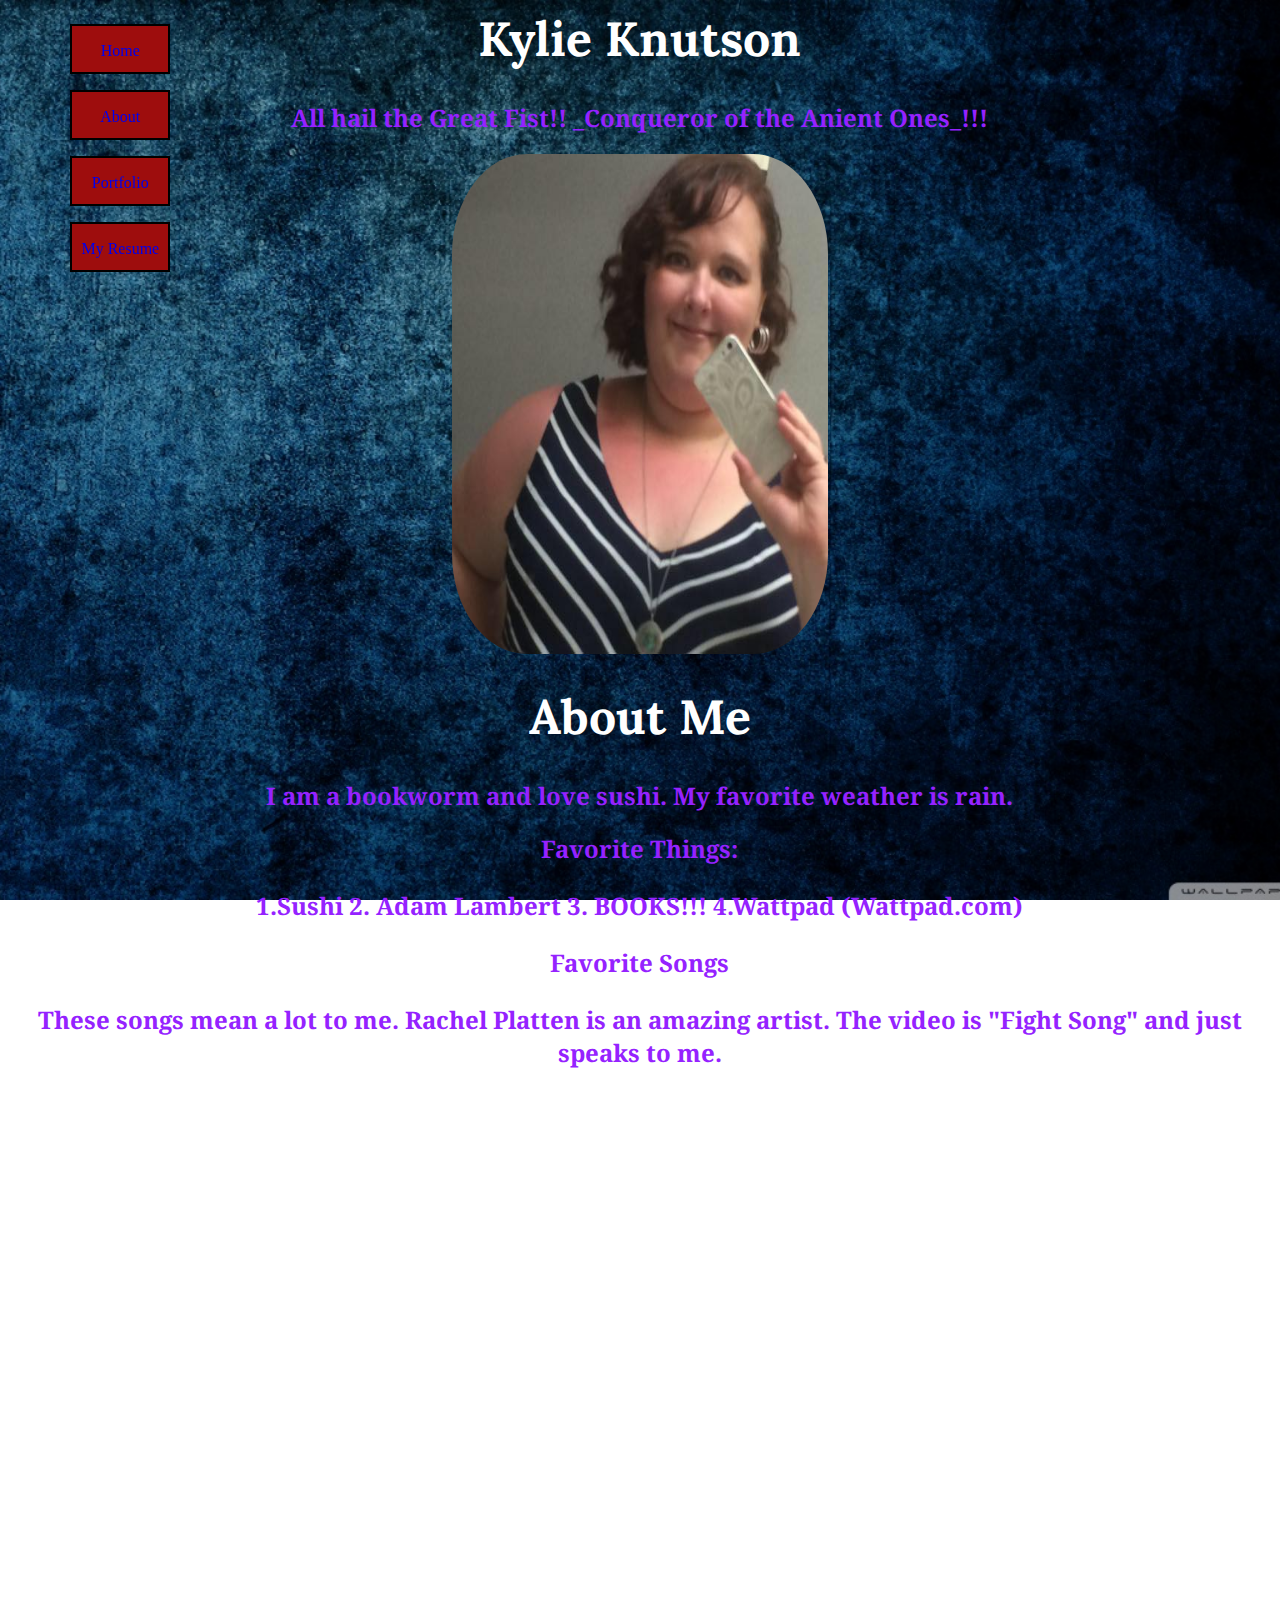
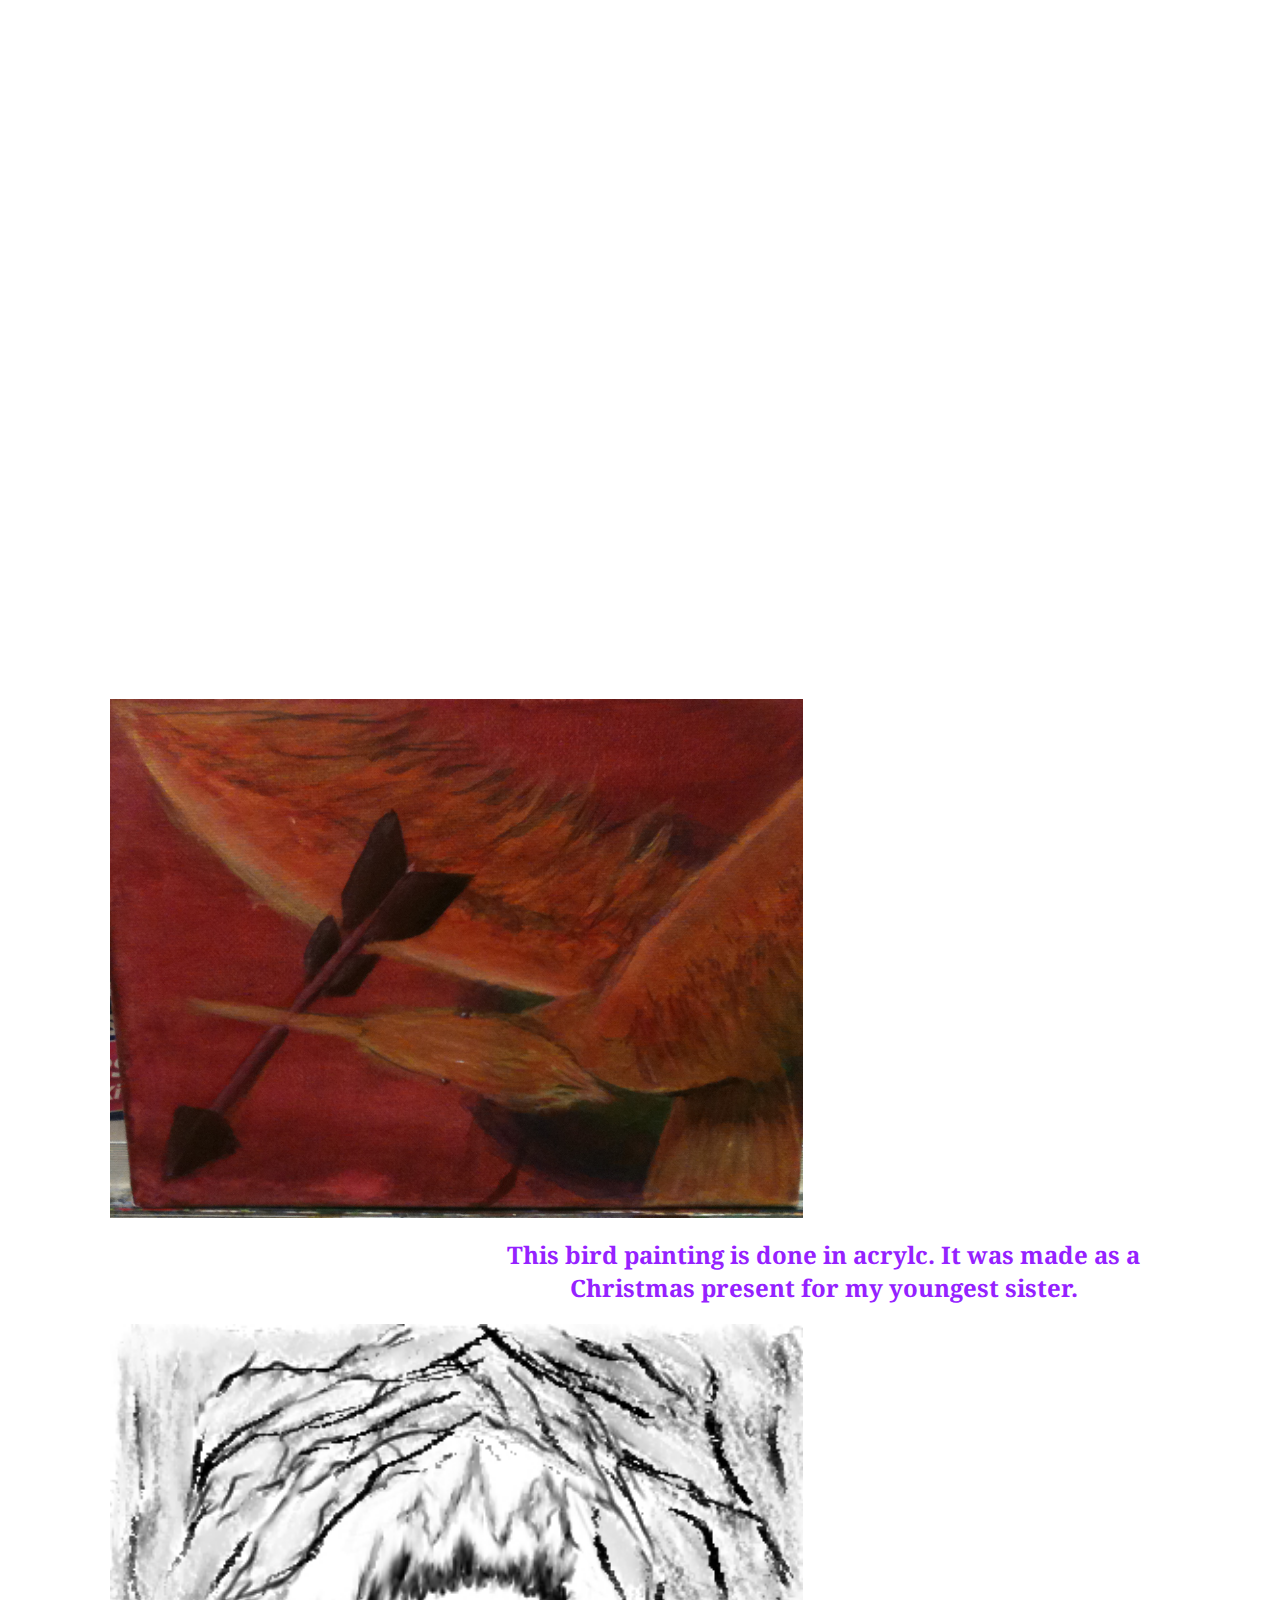
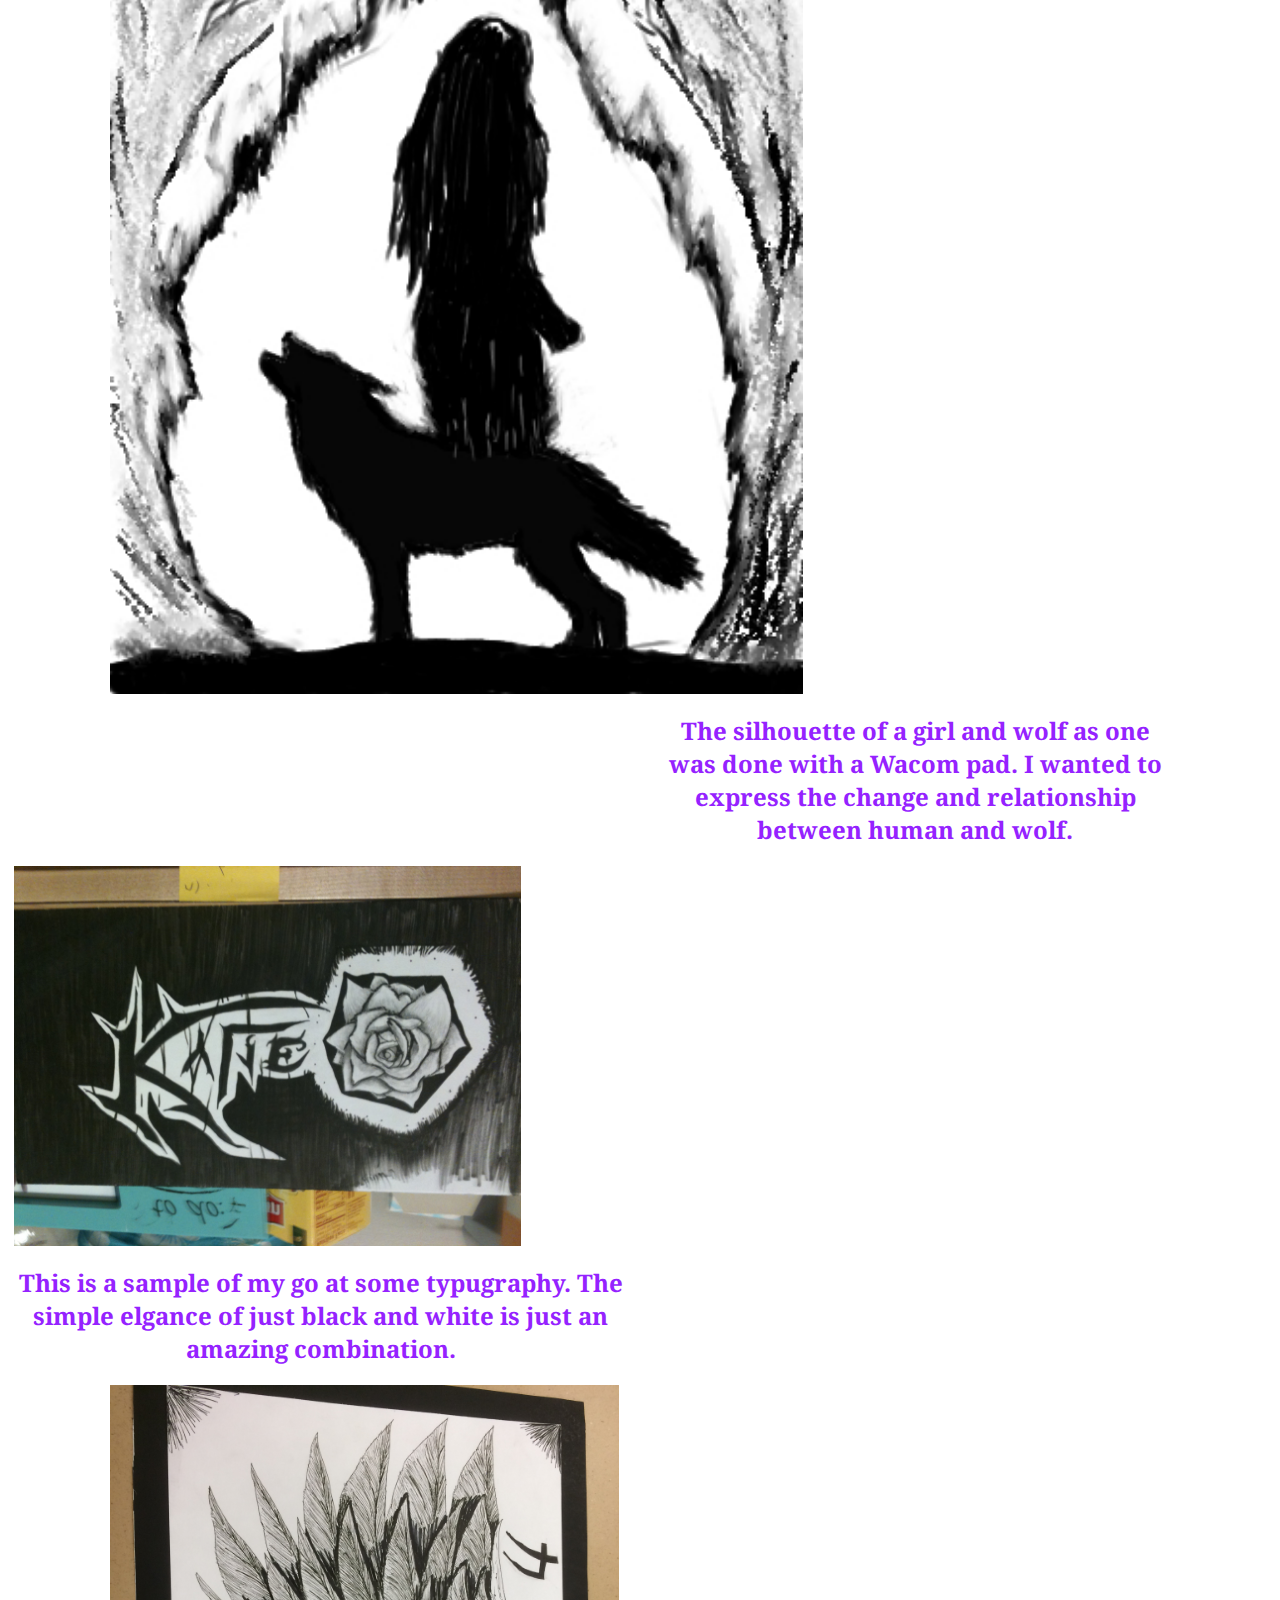
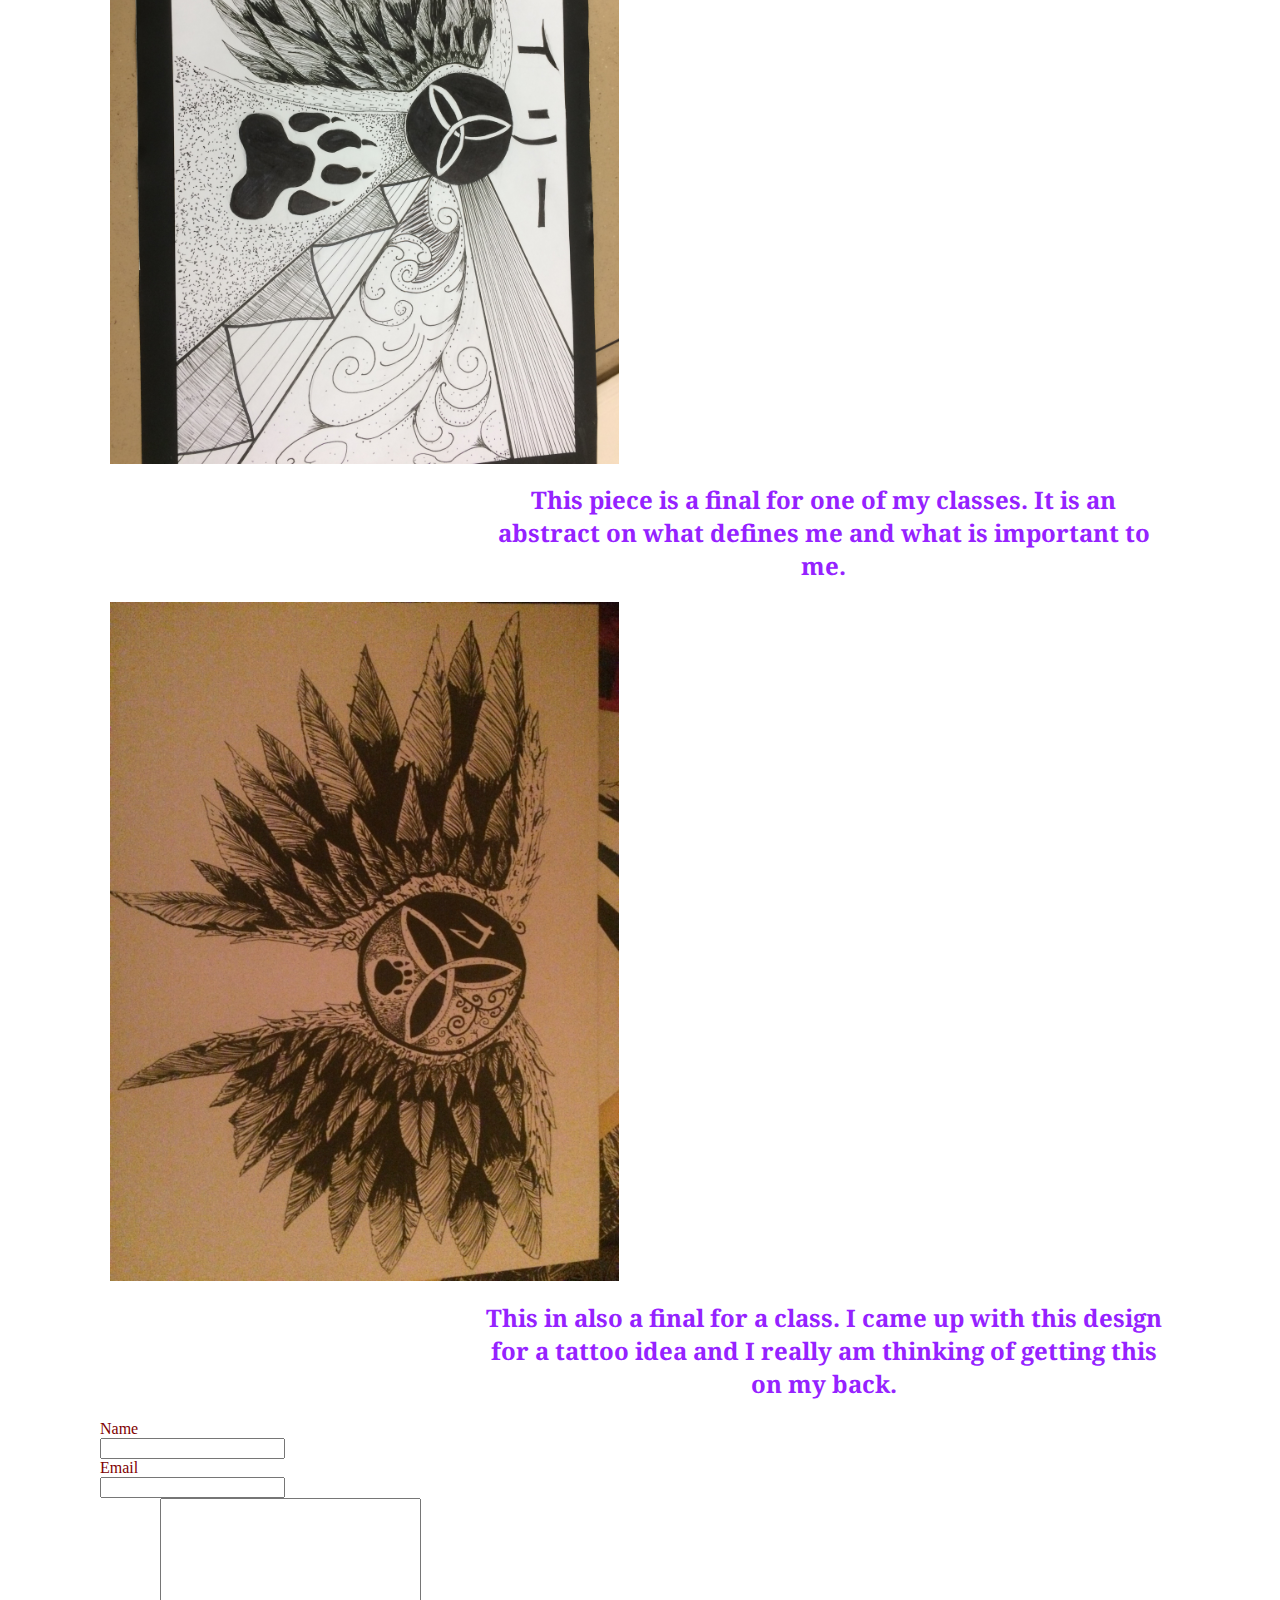
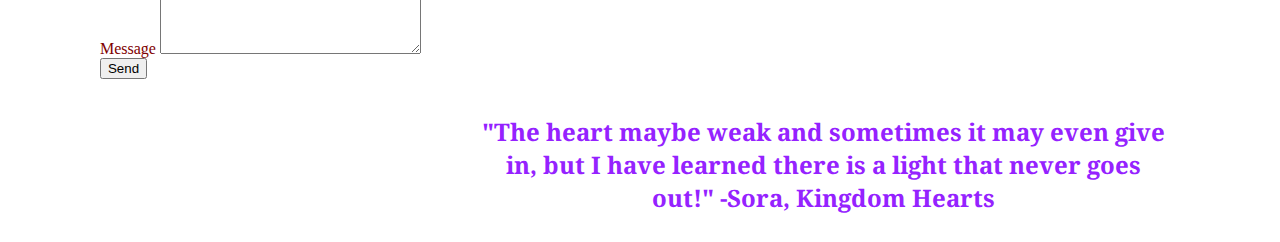
<file: index.html>
<html lang="en">

    <head>
   <meta charset="UTF-8">
   <meta name="viewport" content="width=device-width"> 
   <title>Document</title>
    <link rel="stylesheet" href="css/styles.css"/>
    <link href='https://fonts.googleapis.com/css?family=Lora:700italic' rel='stylesheet' type='text/css'>
    <link rel="stylesheet" href="css/grid.css">
    <link rel="stylesheet" href="http://kknutson1.github.io/normalize.css/3.0.2/normalize.css">  
     <link href='https://fonts.googleapis.com/css?family=Droid+Serif' rel='stylesheet' type='text/css'>
    
    
    
    
    </head>
    <body>
    <main>
    <header>
         <nav role='navigation'>
  <ul>
    <li><a href="#home">Home</a></li>
    <li><a href="#about me">About</a></li>
    <li><a href="#porfolio">Portfolio</a></li>
    <li><p><a href="/img/Resume.docx" target='_blank' 
title="Click here to download a Word document">
My Resume</a></p></li>
    
  </ul>
    </nav>
     </header>
    <aside>
    <h1 id="home">Kylie Knutson</h1>
    <h2>All hail the Great Fist!! _Conqueror of the Anient Ones_!!!</h2>
    <img id="one" style="text-align: center" src="img/me-2.jpg" width="500" height="500">
     
     </aside>
  
    <article>
        <h1 id="about me">
            About Me
        </h1>
        <h2>
            I am a bookworm and love sushi. My favorite weather is rain. 
        </h2>
        <h2>
            Favorite Things:
            <p>1.Sushi
                2. Adam Lambert
                3. BOOKS!!!
                4.Wattpad (Wattpad.com)</p>
        </h2>
        <h2>Favorite Songs
            <p>These songs mean a lot to me. Rachel Platten is an amazing artist. The video is "Fight Song" and just speaks to me. </p>
        </h2>
        <section class="grid-container">
           <iframe class="grid=6" width="560" height="315" src="https://www.youtube.com/embed/xo1VInw-SKc" frameborder="0" allowfullscreen></iframe>
         <iframe class="grid=6" width="560" height="315" src="https://www.youtube.com/embed/u7EHeVJ5f1w" frameborder="0" allowfullscreen></iframe>
            
        </section>
        <iframe width="100%" height="450" scrolling="no" frameborder="no" src="https://w.soundcloud.com/player/?url=https%3A//api.soundcloud.com/tracks/193236646&amp;auto_play=false&amp;hide_related=false&amp;show_comments=true&amp;show_user=true&amp;show_reposts=false&amp;visual=true"></iframe>
        
        
    </article>
    
    <article>
        <h1 id="porfolio">
            Portfolio
        </h1>
   <section class="grid-container">
       <img id="two" class="grid-8" src="img/bird.JPG" alt="">
     <h2 id="wolf"class="grid-8">This bird painting is done in acrylc. It was made as a Christmas present for my youngest sister.</h2>
   </section>
   <section class="grid-container">
      <img id="two" class="grid-8" src="img/GW.JPG" alt="">
       <h2 id="wolf" class="grid-6">The silhouette of a girl and wolf as one was done with a Wacom pad. I wanted to express the change and relationship between human and wolf.</h2>
   </section>
   
   <section class="grid=container">
       <img id="two" class="grid-5" src="img/Name.JPG" alt="">
       <h2 class="grid-6">This is a sample of my go at some typugraphy. The simple elgance of just black and white is just an amazing combination.</h2>
       </section>
       <section class="grid-container">
       <img id="two" class="grid-6" src="img/final100.JPG" alt="">
       <h2 class="grid-8">This piece is a final for one of my classes. It is an abstract on what defines me and what is important to me.</h2>
       </section>
       <section class="grid-container">
       <img id="two" class="grid-6" src="img/tattoo.JPG" alt="">
       <h2 class="grid-8">This in also a final for a class. I came up with this design for a tattoo idea and I really am thinking of getting this on my back.</h2>
   </section>
    </article>
    
    
    
    
    
    
    
    
    
    
    
    
    
    
    <footer class="grid-container">
     <section class="grid 8">
     <form action="//formspree.io/xdarkrose15x@aol.com"
      method="POST">
     <label for="name">Name</label>
    <input type="text" name="name">
    <label for="_replyto">Email</label>   
    <input type="email" name="_replyto">
    
    <label for="message">Message</label>
    
    <textarea name="message"id=""cols="30" rows="10"></textarea>
    
    <input type="submit" value="Send">
         </form> </section>
        <section class="grid-8"><h2>"The heart maybe weak and sometimes it may even give in, but I have learned there is a light that never goes out!" -Sora, Kingdom Hearts</h2></section> 
    
     </footer>
        </main>
    </body>
    
    


</html>
</file>
<file: css/styles.css>
html {
    background: url(/img/grungy_background-wallpaper-1280x720.jpg)no-repeat center center fixed; 
  -webkit-background-size: cover;
  -moz-background-size: cover;
  -o-background-size: cover;
  background-size: cover;
}
#one, 
iframe {
    display: block;
    margin: 0 auto;
    border-radius: 20%;
    max-width: 30%; 
    max-height: 10%;
    

    
    
}
h1 {
    font-family: 'Lora', serif;
    text-align: center;
    color: white;
    font-size: 3em;
}
h2{
    font-family: 'Droid Serif', serif;
    text-align: center;
    color: 9522FF;
}
main {
  margin: 0 auto;
  width: 99%; /* 1000px/1000px=100%*/
}
li {
  float: horizontal;
  list-style: none;
}

a {
    background-color: #9e0d0d;
}
a:link {
  
  border: 2px solid black;
  display: block;
  line-height: 50px;
  margin: 1em;
  text-align: center;
  text-decoration: none;
  height: 50px;
  width: 100px;
}

/* Last Frame */

a:hover {
  color: white;
  border-radius: 10px;
  margin-top: 30px;
  
  transition: all .5s;
      
}
input{
  display: block;
}
label {
    font-family: fantasy;
    color: maroon;
}
:target {
  background: #474747;
  padding: 2em;
  transition: all 1s;
}
header{
    z-index: 1;
    position: fixed;
    bottom: auto;
    right: auto;
    height: 150px;
    width: 100%;

    
}
#wolf {
    text-align: center;
    
}
</file>
<file: css/grid.css>
/* Global
================================ */

* {
	-webkit-box-sizing: border-box;
	-moz-box-sizing: border-box;
	box-sizing: border-box;
}


.grid-container {
	padding-left: 10px;
	padding-right: 10px;
	margin-left: auto;
	margin-right: auto;
}
img {
	width: 100%;
}

/* Media Queries
================================ */

@media (min-width: 1px) and (max-width: 767px)  {
	.grid-container > [class^="grid-"] {
		padding-top: 5px;
		padding-bottom: 5px;
	}
	.hide-mobile {
		display: none;
	}
}

@media (min-width: 768px) {

	/* Columns
	================================ */

	.grid-container > [class^="grid-"] {
		float: left;
		min-height: 1px;
		padding-left: 10px;
		padding-right: 10px;
		margin-left: 2%;
	}
	.grid-container > [class^="grid-"]:first-child {
		margin-left: 0;
	}
	.grid-container > [class^="grid-"]:last-child {
		float: right;
	}

	/* Columns are 65px wide, with 20px gutters
	=========================================== */

	.grid-1 {
		width: 6.5%;
	}
	.grid-2 {
		width: 15%;
	}
	.grid-3 {
		width: 23.5%;
	}
	.grid-4 {
		width: 32%;
	}
	.grid-5 {
		width: 40.5%;
	}
	.grid-6 {
		width: 49%;
	}
	.grid-7 {
		width: 57.5%;
	}
	.grid-8 {
		width: 66%;
	}
	.grid-9 {
		width: 74.5%;
	}
	.grid-10 {
		width: 83%;
	}
	.grid-11 {
		width: 91.5%;
	}
	.grid-12 {
		width: 100%;
	}

	/* Clearfix
	================================ */

	.grid-container:after,
	.group:after {
	  content: " ";
	  display: table;
	  clear: both;
	}
}
@media (min-width: 1200px) {
	.grid-container {
		max-width: 1100px;
	}
}
</file>
